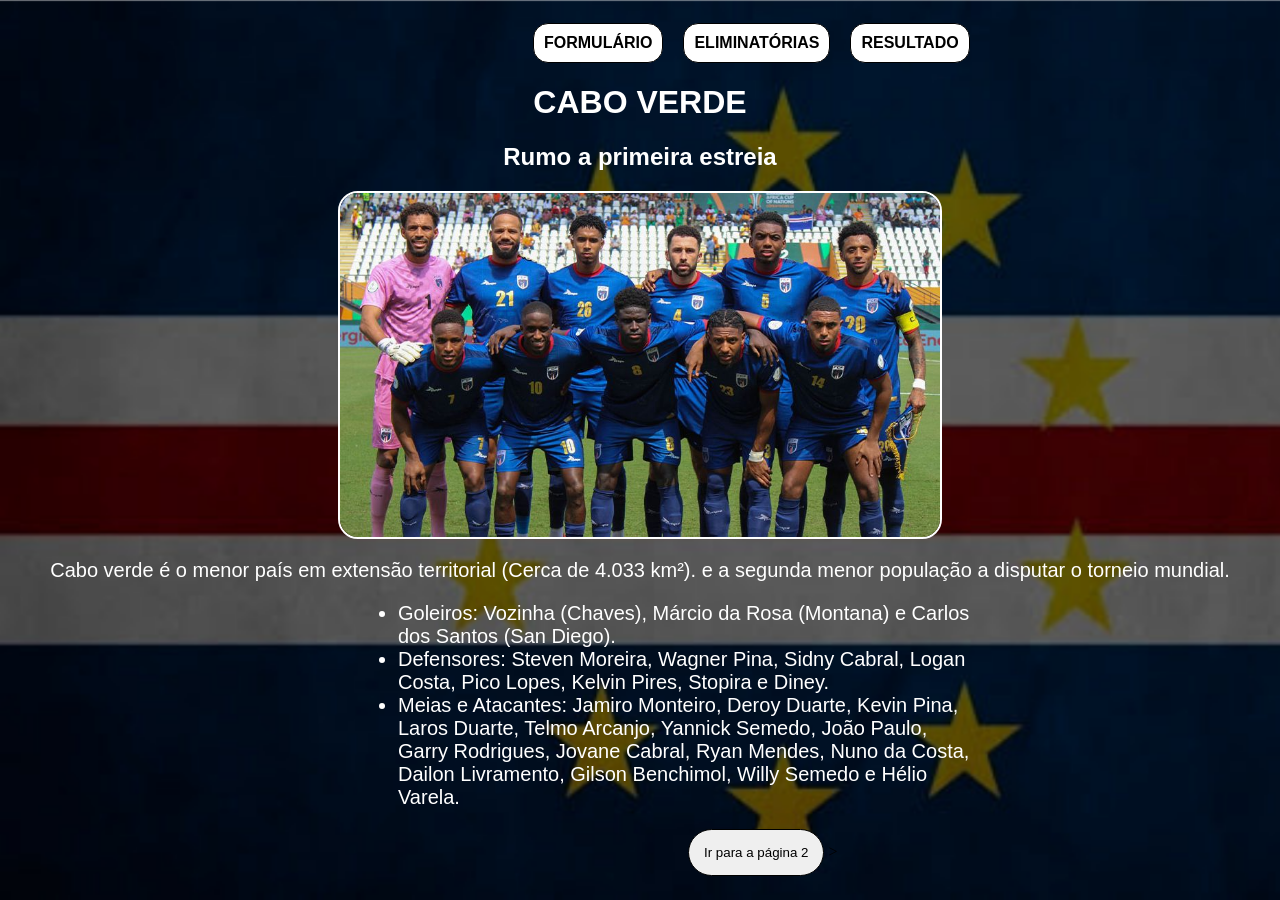
<file: index.html>
<html>

<head>
    <title> Copa Do Mundo </title>
    <link rel="stylesheet" href="./CSS/style.css">
</head>

<body id="fundo-1">
    
   <div class="cabecalho">
    <ol>
        <li><a href="./HTML/Formulário.html">FORMULÁRIO</a></li>
        <li><a href="./HTML/eliminatorias.html">ELIMINATÓRIAS</a></li>
        <li><a href="./HTML/resultado.html">RESULTADO</a></li>

    </ol>
</div>

    <h1 id="titulo1" onmousemove="mudar_cor()" onmouseout="mudar_cor2()" onclick="mudar_texto()"> CABO VERDE </h1>
    <h2 id="subtitulo1"> Rumo a primeira estreia</h2>
    <img id="foto" src="/IMG/selecao_cabo_verde_copa_do_mundo_eliminatorias_africanas_9e3979e9da.jpg" alt="Seleção do Cabo verde" width="600">
    <p id="paragrafo"> Cabo verde é o menor país em extensão territorial (Cerca de 4.033 km²). e a segunda menor população a disputar o
        torneio mundial. </p>
    <ul id="topicos">
        <li> Goleiros: Vozinha (Chaves), Márcio da Rosa (Montana) e Carlos dos Santos (San Diego). </li>
        <li> Defensores: Steven Moreira, Wagner Pina, Sidny Cabral, Logan Costa, Pico Lopes, Kelvin Pires, Stopira e
            Diney. </li>
        <li> Meias e Atacantes: Jamiro Monteiro, Deroy Duarte, Kevin Pina, Laros Duarte, Telmo Arcanjo, Yannick Semedo,
            João Paulo,
            Garry Rodrigues, Jovane Cabral, Ryan Mendes, Nuno da Costa, Dailon Livramento, Gilson Benchimol, Willy
            Semedo e Hélio Varela. </li>
    </ul>

    <button  id="botaoEnviar" type="submit" onclick="redirecionar1()">Ir para a página 2</button>
></button>

<script src="../JS/script.js"></script>   
</body>


</html>
</file>
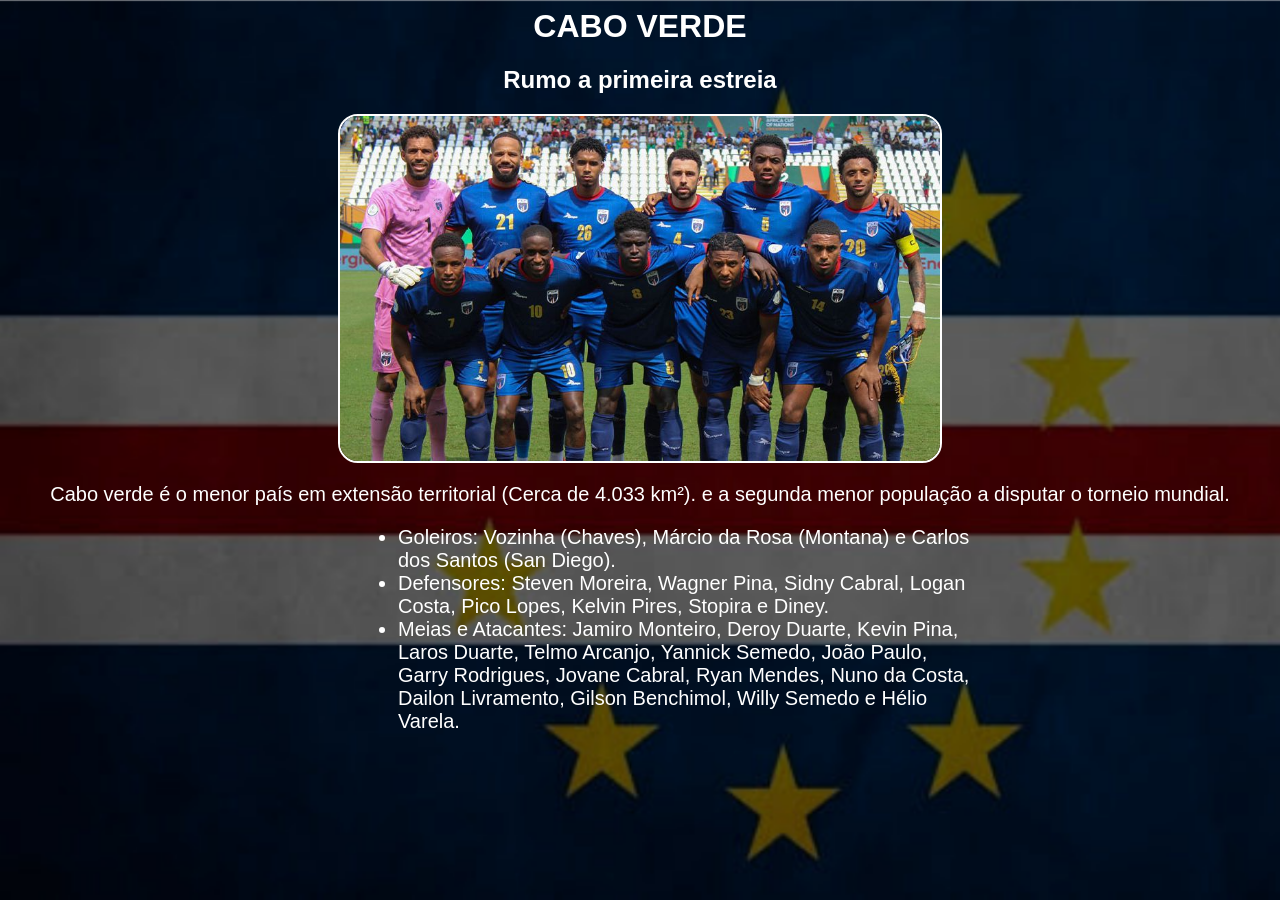
<file: HTML/Copa_do_Mundo.html>
<html>

<head>
    <title> Copa Do Mundo </title>
    <link rel="stylesheet" href="../CSS/style.css">
</head>

<body id="fundo-1">
    <h1 id="titulo1" onmousemove="mudar_cor()" onmouseout="mudar_cor2()" onclick="mudar_texto()"> CABO VERDE </h1>
    <h2 id="subtitulo1"> Rumo a primeira estreia</h2>
    <img id="foto" src="/IMG/selecao_cabo_verde_copa_do_mundo_eliminatorias_africanas_9e3979e9da.jpg" alt="Seleção do Cabo verde" width="600">
    <p id="paragrafo"> Cabo verde é o menor país em extensão territorial (Cerca de 4.033 km²). e a segunda menor população a disputar o
        torneio mundial. </p>
    <ul id="topicos">
        <li> Goleiros: Vozinha (Chaves), Márcio da Rosa (Montana) e Carlos dos Santos (San Diego). </li>
        <li> Defensores: Steven Moreira, Wagner Pina, Sidny Cabral, Logan Costa, Pico Lopes, Kelvin Pires, Stopira e
            Diney. </li>
        <li> Meias e Atacantes: Jamiro Monteiro, Deroy Duarte, Kevin Pina, Laros Duarte, Telmo Arcanjo, Yannick Semedo,
            João Paulo,
            Garry Rodrigues, Jovane Cabral, Ryan Mendes, Nuno da Costa, Dailon Livramento, Gilson Benchimol, Willy
            Semedo e Hélio Varela. </li>
    </ul>

<script src="../JS/script.js"></script>   
</body>


</html>
</file>
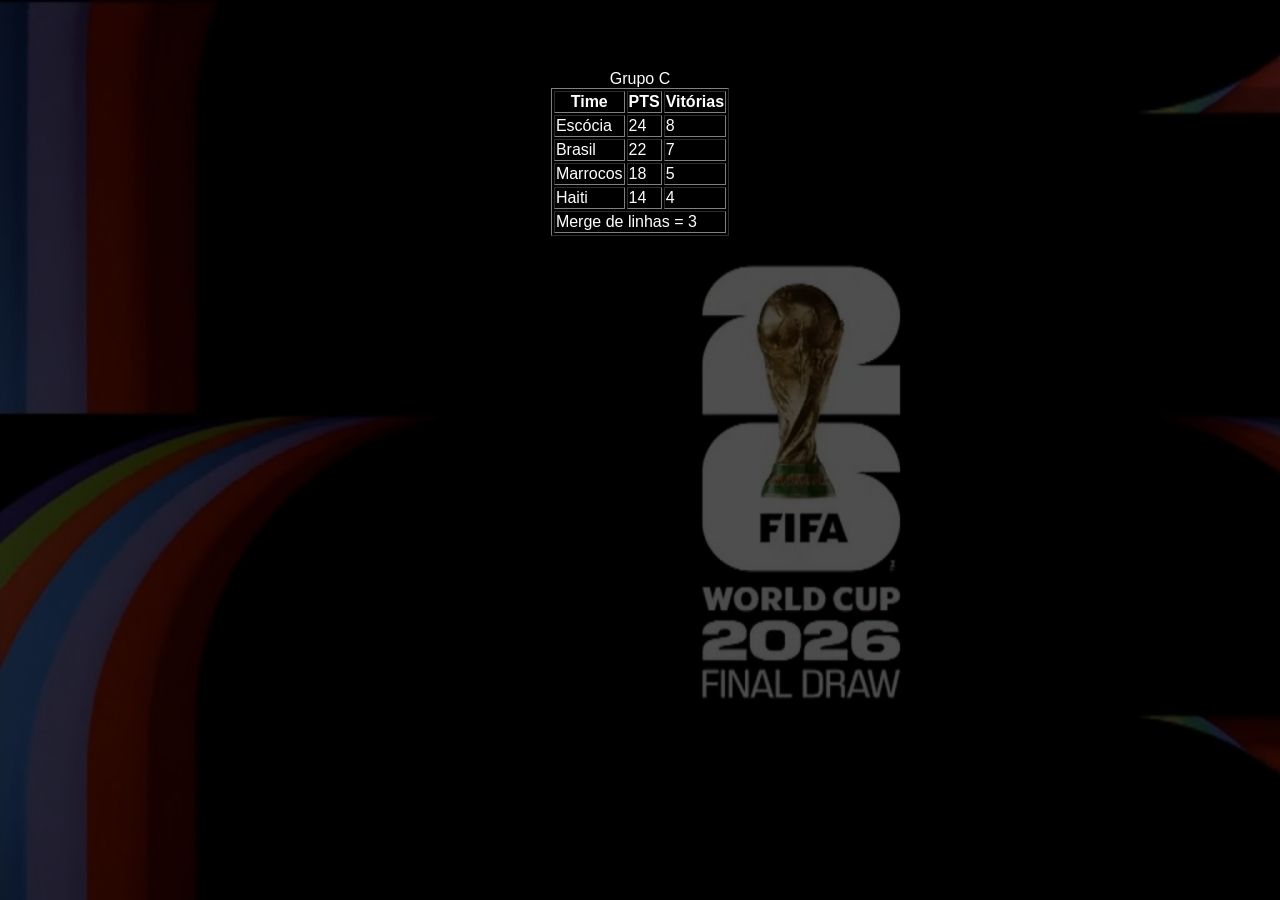
<file: HTML/eliminatorias.html>
<html>

<head>
    <title> Eliminatórias </title>
    <link rel="stylesheet" href="../CSS/style.css">
</head>

<body id="fundo-3">

    <table id="tabela" border="1">
    <caption> Grupo C </caption>
        <thead>
            <tr>
                <th> Time </th>
                <th> PTS </th>
                <th> Vitórias </th>

            </tr>
        </thead>

        <tbody>
            <tr id="escocia" onmouseover="classificada('escocia')" onmouseout="normal('escocia')">
                <td> Escócia</td>
                <td> 24</td>
                <td> 8 </td>
            </tr>
             <tr id="brasil" onmouseover="classificada('brasil')" onmouseout="normal('brasil')">
                <td> Brasil</td>
                <td> 22</td>
                <td> 7 </td>
            </tr>
             <tr id="marrocos" onmouseover="classificada('marrocos')" onmouseout="normal('marrocos')">
                <td> Marrocos</td>
                <td> 18</td>
                <td> 5 </td>
            </tr>
             <tr id="eliminado" onmousemove="eliminado()" onmouseout="eliminado2()">
                <td> Haiti</td>
                <td> 14</td>
                <td> 4 </td>
            </tr>
        </tbody>
        
         <tfoot>
            <tr>
            <td colspan="3"> Merge de linhas = 3 </td>
            </tr>
        </tfoot>
    </table>
<script src="../JS/script.js"></script>
</body>













</html>
</file>
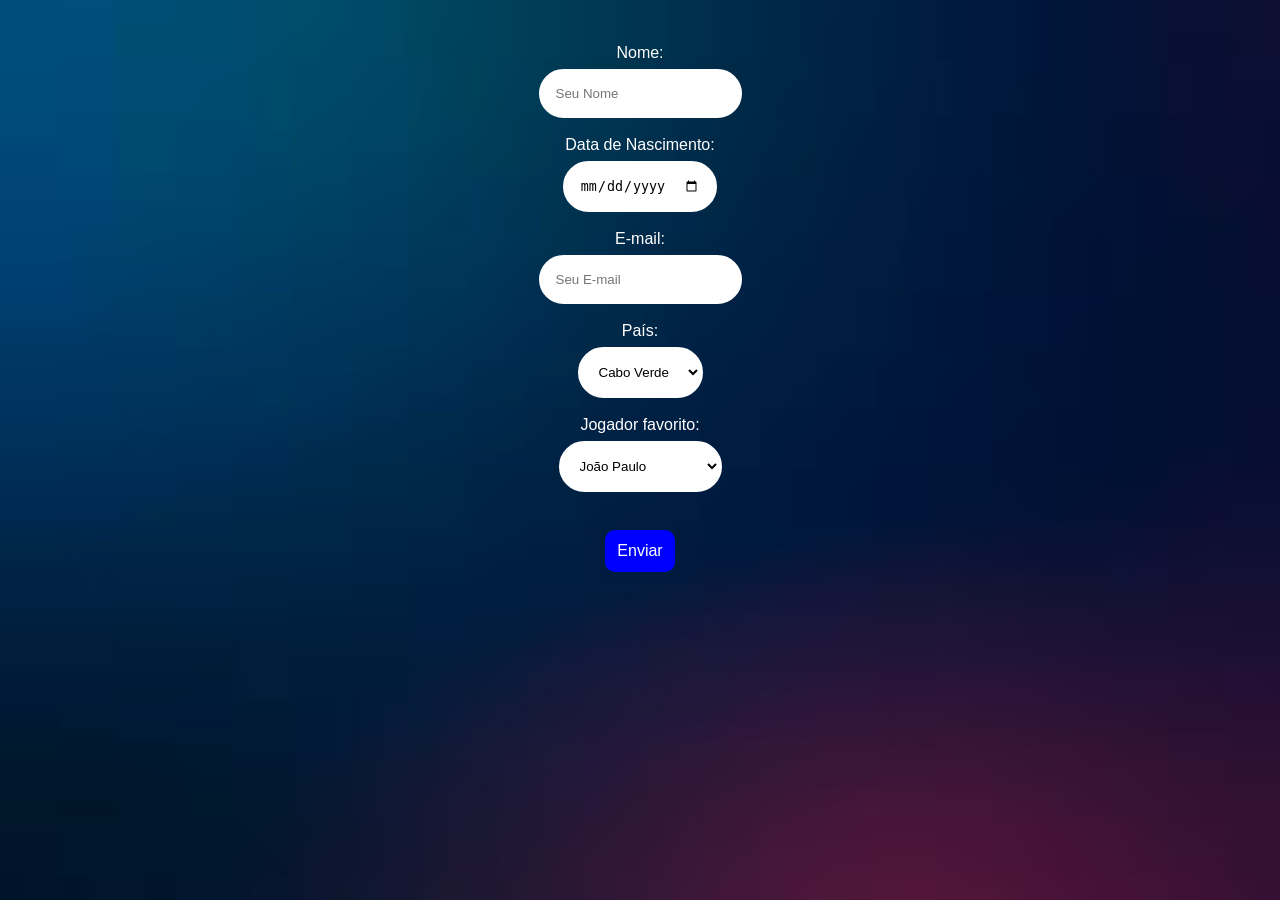
<file: HTML/Formulário.html>
<html>

<head>
    <title> Formulário </title>
    <link rel="stylesheet" href="../CSS/style.css">
</head>

<body id="fundo-2">
    <form action="./resultado.html" class="form">
        <label class="textlabel"> Nome: </label>
        <input class="campotexto" type="text" placeholder="Seu Nome">
        <br>
        <label class="textlabel"> Data de Nascimento: </label>
        <input class="campotexto" type="date" placeholder="00/00/0000"> 
        <br>
        <label class="textlabel"> E-mail: </label>
        <input class="campotexto" type="email" placeholder="Seu E-mail">
        <br>
        <label class="textlabel"> País: </label>
        <select name="pais" class="campotexto">
            <option value="Cabo Verde"> Cabo Verde </option>
            <option value="Brazil"> Brazil </option>
            <option value="England"> England </option>
            <option value="Spain"> Spain </option>
            <option value="Argentina"> Argentina </option> 
        </select>
        <br>
        <label class="textlabel"> Jogador favorito: </label>
        <select name="jogadores" class="campotexto">     
            <option value="João Paulo"> João Paulo</option>
            <option value="Márcio da Rosainha"> Márcio da Rosa</option>
            <option value="Carlos dos Santos"> Carlos dos Santos</option>
            <option value="Steven Moreira"> Steven Moreira</option>
            <option value="Wagner Pina"> Wagner Pina</option>
            <option value="Sidny Cabral"> Sidny Cabral</option>
            <option value="Logan Costa"> Logan Costa</option>
            <option value="Pico Lopes"> Pico Lopes</option>
            <option value="Kelvin Pires"> Kelvin Pires</option>
            <option value="Stopira"> Stopira</option>
            <option value="Diney"> Diney</option>
            <option value="Jamiro Monteiro"> Jamiro Monteiro</option>
            <option value="Deroy Duarte"> Deroy Duarte</option>
            <option value="Kevin Pina"> Kevin Pina</option>
            <option value="Laros Duarte"> Laros Duarte</option>
            <option value="Telmo Arcanjo"> Telmo Arcanjo</option>
            <option value="Yannick Semedo"> Yannick Semedo</option>
            <option value="Vozinha"> Vozinha </option>
            <option value="Garry Rodrigues"> Garry Rodrigues</option>
            <option value="Jovane Cabral"> Jovane Cabral</option>
            <option value="Ryan Mendes"> Ryan Mendes</option>
            <option value="Nuno da Costa"> Nuno da Costa</option>
            <option value="Dailon Livramento"> Dailon Livramento</option>
            <option value="Gilson Benchimol"> Gilson Benchimol</option>
            <option value="Willy Semedo"> WillY Semedo</option>
            <option value="Hélio Varela"> Hélio Varela</option>
        </select>
        <br>
        <button id="benviar" type="submit"> Enviar </button>
    </form>
            
</body>


</html>
</file>
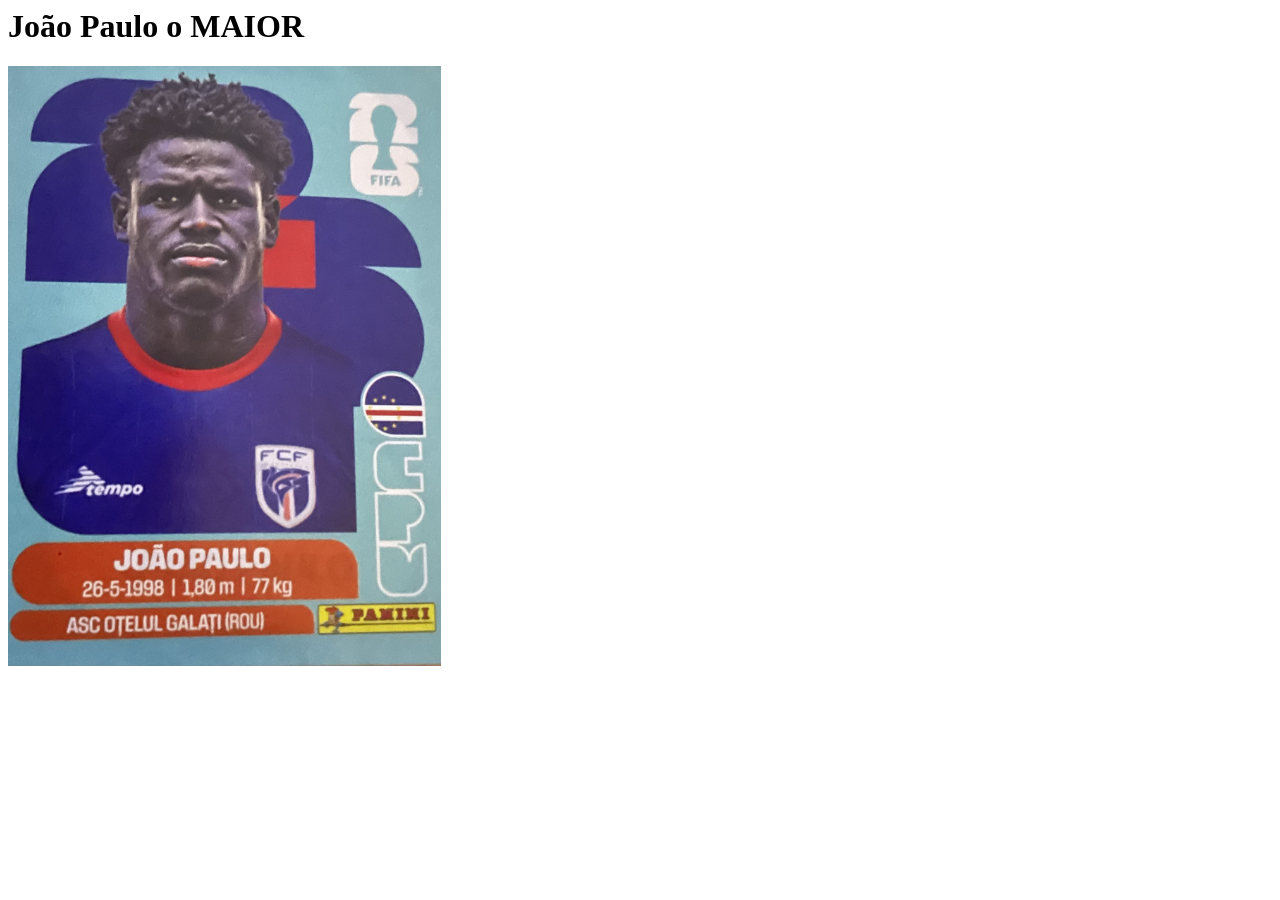
<file: HTML/resultado.html>
<html>

<head>
    <title>Resultado</title>
</head>
   
<body>
    <h1> João Paulo o MAIOR </h1>
    <img src="../IMG/joao_paulo_volante_titular_da_selecao_cabo-verdiana_ak.jpeg" alt="João Paulo" height="600"> 
</body>

</html>
</file>
<file: CSS/style.css>
#titulo1 {  
    text-align: center;
    color: rgb(255, 255, 255);
    font-family: Arial, Helvetica, sans-serif;
    user-select: none;
}

#paragrafo{
    color: white;
    font-family: Arial, Helvetica, sans-serif;
    text-align: center;
    font-size: 20px;
}

#topicos {
    color: white;
    font-family: Arial, Helvetica, sans-serif;
    margin-left: 350px;
    margin-right: 300px;
    font-size: 20px;
}

#subtitulo1 {
    font-family: Arial, Helvetica, sans-serif;
    text-align: center;
    color: rgb(255, 255, 255);
}

#foto {
    justify-content: center;
    display: flex;
    margin: auto;
    border-radius: 20px;
    border: solid 2px;
    border-color: white;
}

#fundo-1{
    background-image: url(../IMG/bandeira\ Cabo.png);
    background-size: cover;
}

/* Style Formulário */

.form{
    font-family: Arial, Helvetica, sans-serif;
    color: rgb(11, 68, 255);
    display: flex;
    flex-direction: column;
    justify-content: center;
    align-items: center; 
    height: 600px;
    
}

.textlabel{
    display: block;
    color: white;
}

#fundo-2{
    background-image: url(../IMG/fundo-gradiente.png);
    background-size: cover;
}
.campotexto {
    padding: 15px;
    border: 2px solid rgb(255, 255, 255);
    border-radius: 50px;
    outline: none;
    transition: 0.33s;
    background-color: rgb(255, 255, 255);
    margin-top: 7px;
}

#benviar {
    margin-top: 20px;
    padding: 12px;
    background: blue;
    color: white;
    border: none;
    border-radius: 10px;
    cursor: pointer;
    font-size: 16px;
}

/* Style Eliminatórias */

#tabela{
    margin: auto;
    justify-content: center;
    margin-top: 70px;
    color: white;
    font-family: Arial, Helvetica, sans-serif;
    user-select: none;
}

#eliminado{
    color: white;
}

#fundo-3{
    background-image: url(../IMG/fundo\ fifa.png);
    background-size: cover;
}

#botaoEnviar{
    padding: 15px;
    border: 1px solid rgb(0, 0, 0);
    border-radius: 50px;
    outline: none;
    transition: 0.33s;
    margin-left: 680px;
    transition: background-color 0.3s; 
}
#botaoEnviar:hover{
    background-color:  rgb(163, 163, 163); ;
}

.cabecalho ol{
    display: flex;
    gap: 20px;          /* espaço entre os tópicos */
    list-style: none;   /* remove os números */
    margin: 0;
    margin-left: 525;
    padding: 0;
}

.cabecalho a{
    text-decoration: none;
    font-family: Arial, Helvetica, sans-serif;
    font-weight: bolder;
    padding: 10px;
    border: 1px solid rgb(0, 0, 0);
    background: white;
    border-radius: 15px;
    color: rgb(0, 0, 0);
    display: block;
    outline: none;
    margin-top: 15px;
    transition: background-color 0.3s; 
}

.cabecalho a:hover{
    background-color: rgb(163, 163, 163);
}
</file>
